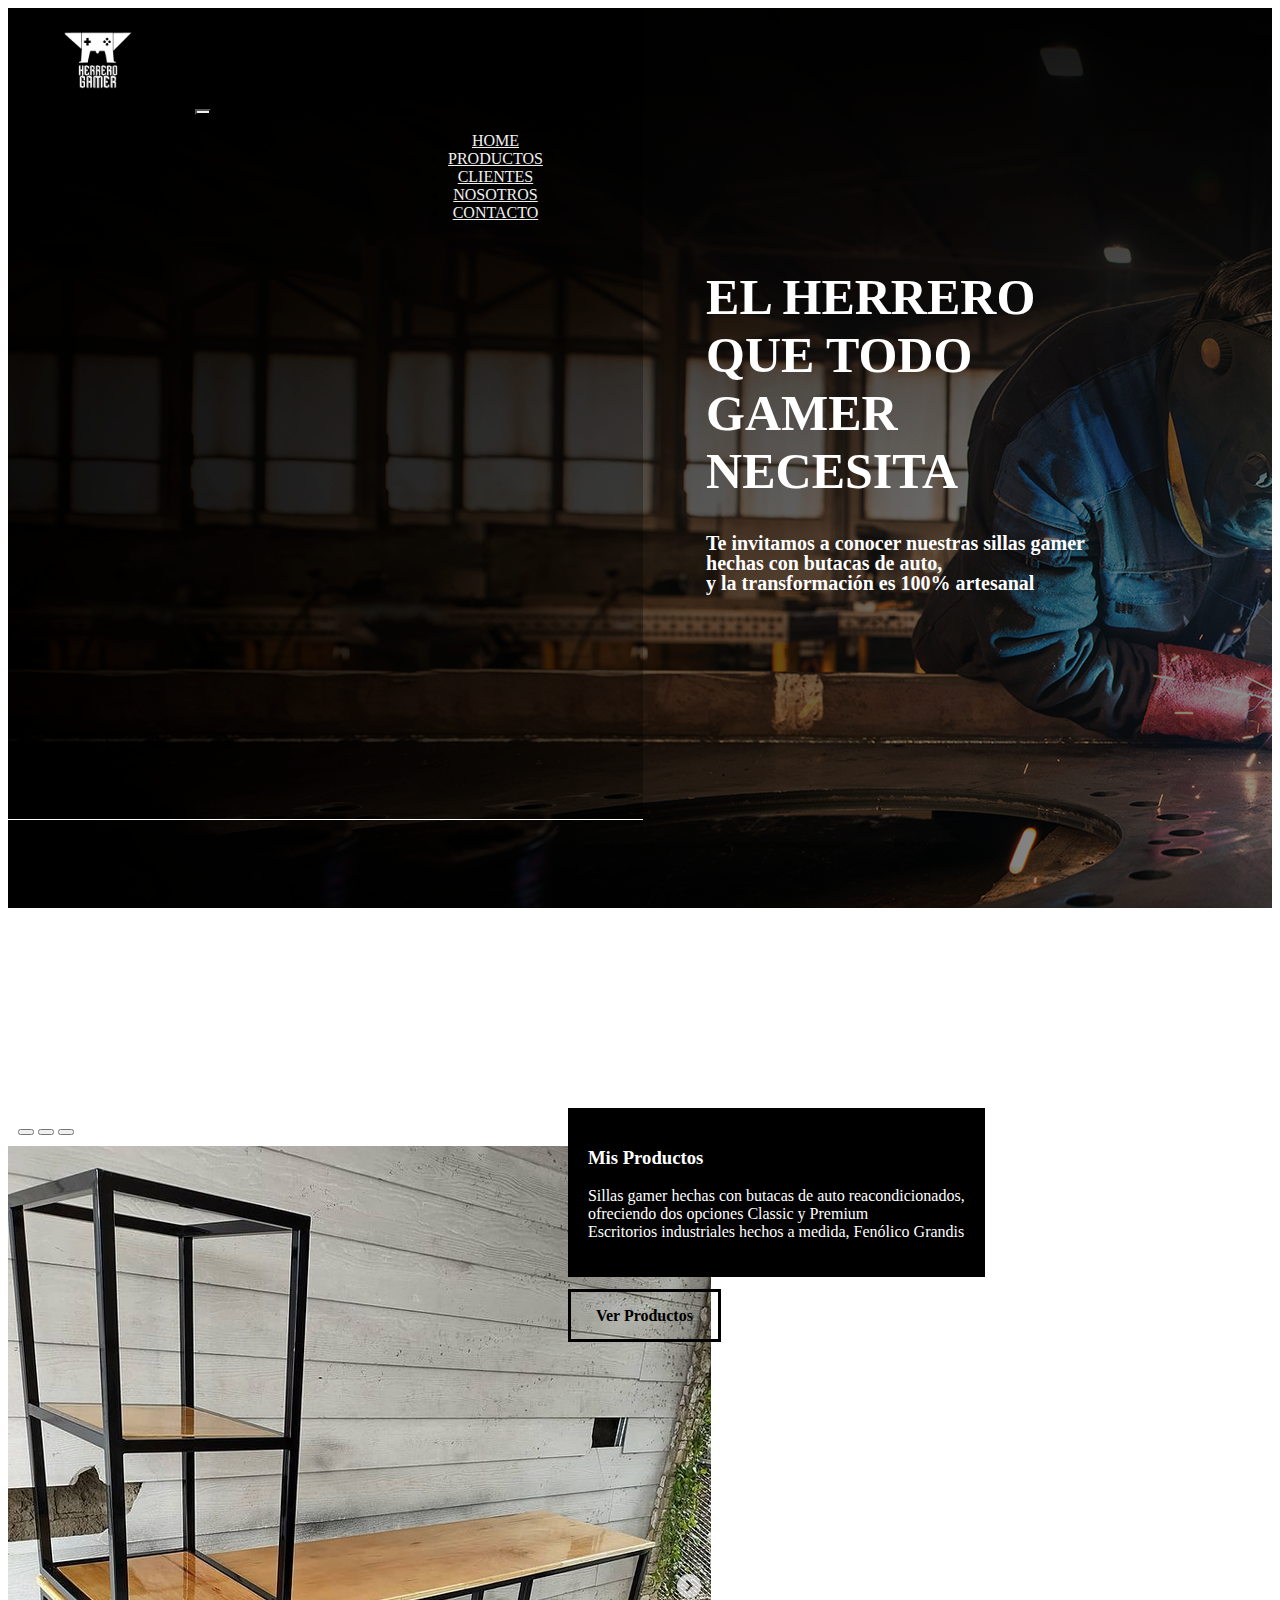
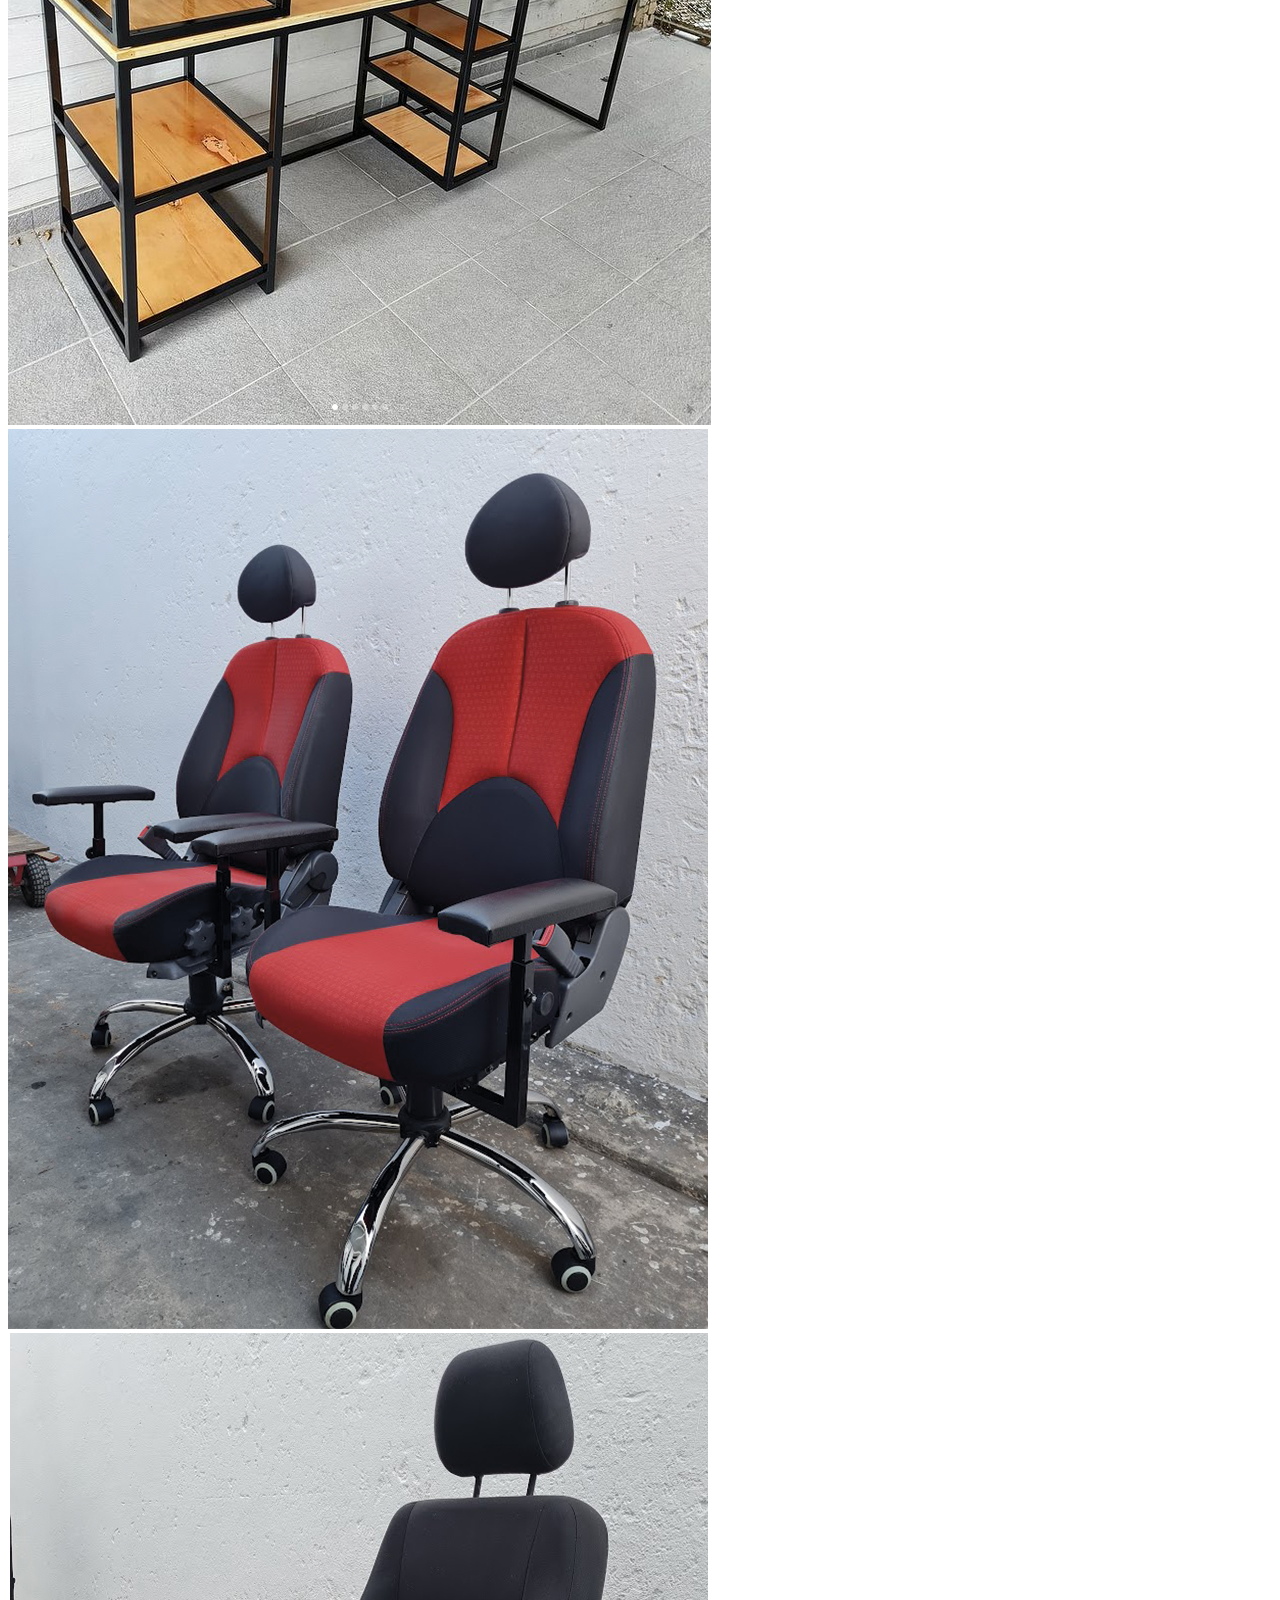
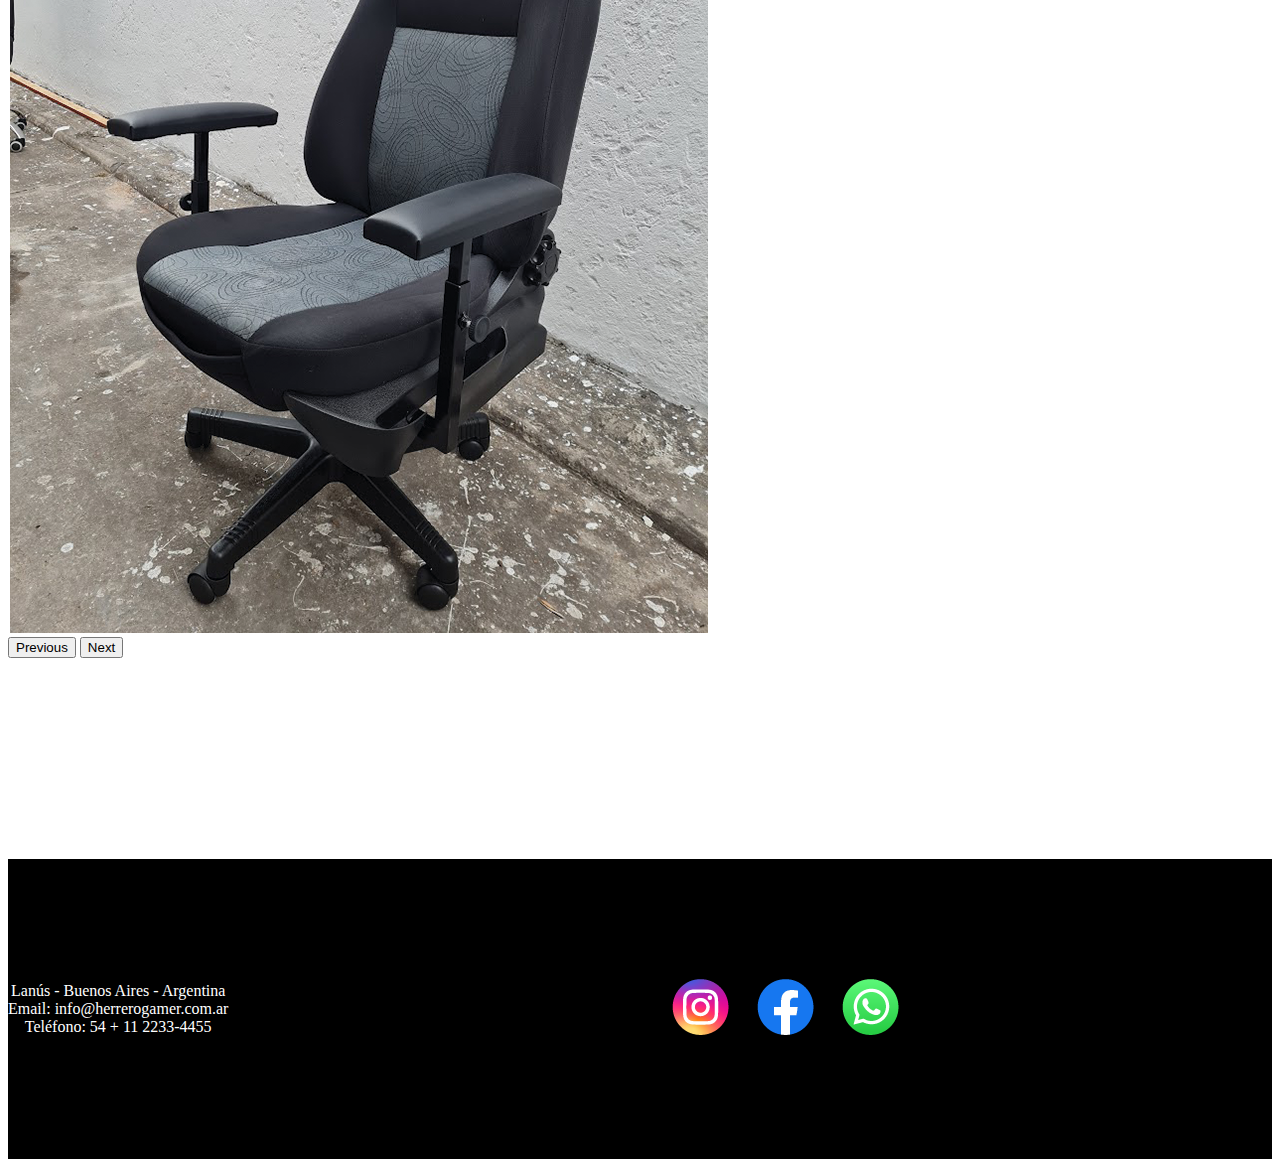
<file: index.html>
<!DOCTYPE html>
<html lang="es">
<head>
    <meta charset="UTF-8">
    <meta http-equiv="X-UA-Compatible" content="IE=edge">
    <meta name="viewport" content="width=device-width, initial-scale=1.0">
    <!-- CSS only -->
<link href="https://cdn.jsdelivr.net/npm/bootstrap@5.2.0/dist/css/bootstrap.min.css" rel="stylesheet" integrity="sha384-gH2yIJqKdNHPEq0n4Mqa/HGKIhSkIHeL5AyhkYV8i59U5AR6csBvApHHNl/vI1Bx" crossorigin="anonymous">
    <link rel="stylesheet" href="./styles/style.css">
    <link rel="icon" type="image/jpg" href="/image/Herrerogamer-logo.jpg"/>
    <meta name="description" content="Bienvenido a HerreroGamer justo lo que necesitaba tu SETUP GAMING">
    <meta name="keywords" content="herrero, gamer, silla, butaca, computacion, gaming, setup">
    <title>HerreroGamer</title>
</head>

<body>
  <header class="container-fluid header">
    <div class="row">
      
      <nav class="navbar navbar-expand-lg menu">

        <div class="container-fluid">
          <img src="/image/Herrerogamer-logo.jpg" class="col-4 logo" alt="Logo">
          <button class="navbar-toggler" type="button" data-bs-toggle="collapse" data-bs-target="#navbarNav" aria-controls="navbarNav" aria-expanded="false" aria-label="Toggle navigation">
          <span class="navbar-toggler-icon"></span>
          </button>
          <div class="collapse navbar-collapse" id="navbarNav">
          <ul class="navbar-nav">
            <li class="nav-item">
              <a class="nav-link" aria-current="page" href="/index.html">Home</a>
            </li>
            <li class="nav-item">
              <a class="nav-link" href="/paginas/Productos.html">Productos</a>
            </li>
            <li class="nav-item">
              <a class="nav-link" href="/paginas/clientes.html">Clientes</a>
            </li>
            <li class="nav-item">
              <a class="nav-link" href="/paginas/nosotros.html">Nosotros</a>
            </li>
            <li class="nav-item">
              <a class="nav-link" href="/paginas/contacto.html">Contacto</a>
            </li>
          </ul>
          </div>
        </div>
      </nav>
      <div class="contenedor-titulo">
        <h1 class="col-12 titulo h1">EL HERRERO QUE TODO <br> GAMER NECESITA</h1>
        <div class="col-lg-6">
          <h3 class="bajada-titulo-index">Te invitamos a conocer nuestras sillas gamer hechas con butacas de auto, <BR> y la transformación es 100% artesanal</h3>
        </div>
      </div>
      
    </div>

  </header>

  <main class="container productos">
    <div class="row productos">
      <section class="col-lg-6 carrusel">
        <div id="carouselExampleCaptions" class="carousel slide" data-bs-ride="carousel">
          <div class="carousel-indicators">
            <button type="button" data-bs-target="#carouselExampleCaptions" data-bs-slide-to="0" class="active" aria-current="true" aria-label="Slide 1"></button>
            <button type="button" data-bs-target="#carouselExampleCaptions" data-bs-slide-to="1" aria-label="Slide 2"></button>
            <button type="button" data-bs-target="#carouselExampleCaptions" data-bs-slide-to="2" aria-label="Slide 3"></button>
          </div>
          <div class="carousel-inner">
            <div class="carousel-item active">
              <img src="./image/escritorio.png" class="d-block w-100" alt="...">
              <div class="carousel-caption d-none d-md-block">
              </div>
            </div>
            <div class="carousel-item">
              <img src="./image/2 sillas rojas.png" class="d-block w-100" alt="...">
              <div class="carousel-caption d-none d-md-block">
              </div>
            </div>
            <div class="carousel-item">
              <img src="./image/calsci 2.png" class="d-block w-100" alt="...">
              <div class="carousel-caption d-none d-md-block">
              </div>
            </div>
          </div>
          <button class="carousel-control-prev" type="button" data-bs-target="#carouselExampleCaptions" data-bs-slide="prev">
            <span class="carousel-control-prev-icon" aria-hidden="true"></span>
            <span class="visually-hidden">Previous</span>
          </button>
          <button class="carousel-control-next" type="button" data-bs-target="#carouselExampleCaptions" data-bs-slide="next">
            <span class="carousel-control-next-icon" aria-hidden="true"></span>
            <span class="visually-hidden">Next</span>
          </button>
        </div>
      </section>
      <section class="col-lg-6">
        <div class="index-text">
          <h3>Mis Productos</h3>
          <p class="p">Sillas gamer hechas con butacas de auto reacondicionados, <br>
             ofreciendo dos opciones Classic y Premium <br>
             Escritorios industriales hechos a medida, Fenólico Grandis 
          </p>
        </div>
        
        <a class="button" href="/paginas/Productos.html">Ver Productos</a>


      </section>

    </div>

  </main>

  <footer class="footer">
    <div class= "row gx-0 footer-display">
      <p class="col-4 parrafo-footer">Lanús - Buenos Aires - Argentina <br>
        Email: info@herrerogamer.com.ar <br>
        Teléfono: 54 + 11 2233-4455
      </p>
      <iframe class="col-4 map" src="https://www.google.com/maps/embed?pb=!1m18!1m12!1m3!1d843.9684222535035!2d-58.37962900469026!3d-34.71101260101269!2m3!1f0!2f0!3f0!3m2!1i1024!2i768!4f13.1!3m3!1m2!1s0x95bccd724d260c93%3A0xb976fafd406a7a74!2sHerreroGamer%20Sillas!5e0!3m2!1ses-419!2sar!4v1664403838828!5m2!1ses-419!2sar" width="600" height="250" style="border:0;" allowfullscreen="" loading="lazy" referrerpolicy="no-referrer-when-downgrade">
      </iframe>
      <ul class="footer-list col-4">
        <li class ="footer-a">
         <a  href="https://www.instagram.com/herrerogamer/?hl=es"><IMG src="../image/LogoIG.png"></a>
        </li>
        <li class ="footer-a">
         <a  href="https://www.facebook.com/hgherrerogamer"> <img src="../image/LogoFB.png"></a>
        </li>
        <li class ="footer-a">
         <a href="#"><img src="../image/LogoWPP.png"></a>
        </li>
      </ul>
    </div>
   </footer>
 

<!-- JavaScript Bundle with Popper -->
<script src="https://cdn.jsdelivr.net/npm/bootstrap@5.2.0/dist/js/bootstrap.bundle.min.js" integrity="sha384-A3rJD856KowSb7dwlZdYEkO39Gagi7vIsF0jrRAoQmDKKtQBHUuLZ9AsSv4jD4Xa" crossorigin="anonymous"></script>
</body>
</html>
</file>
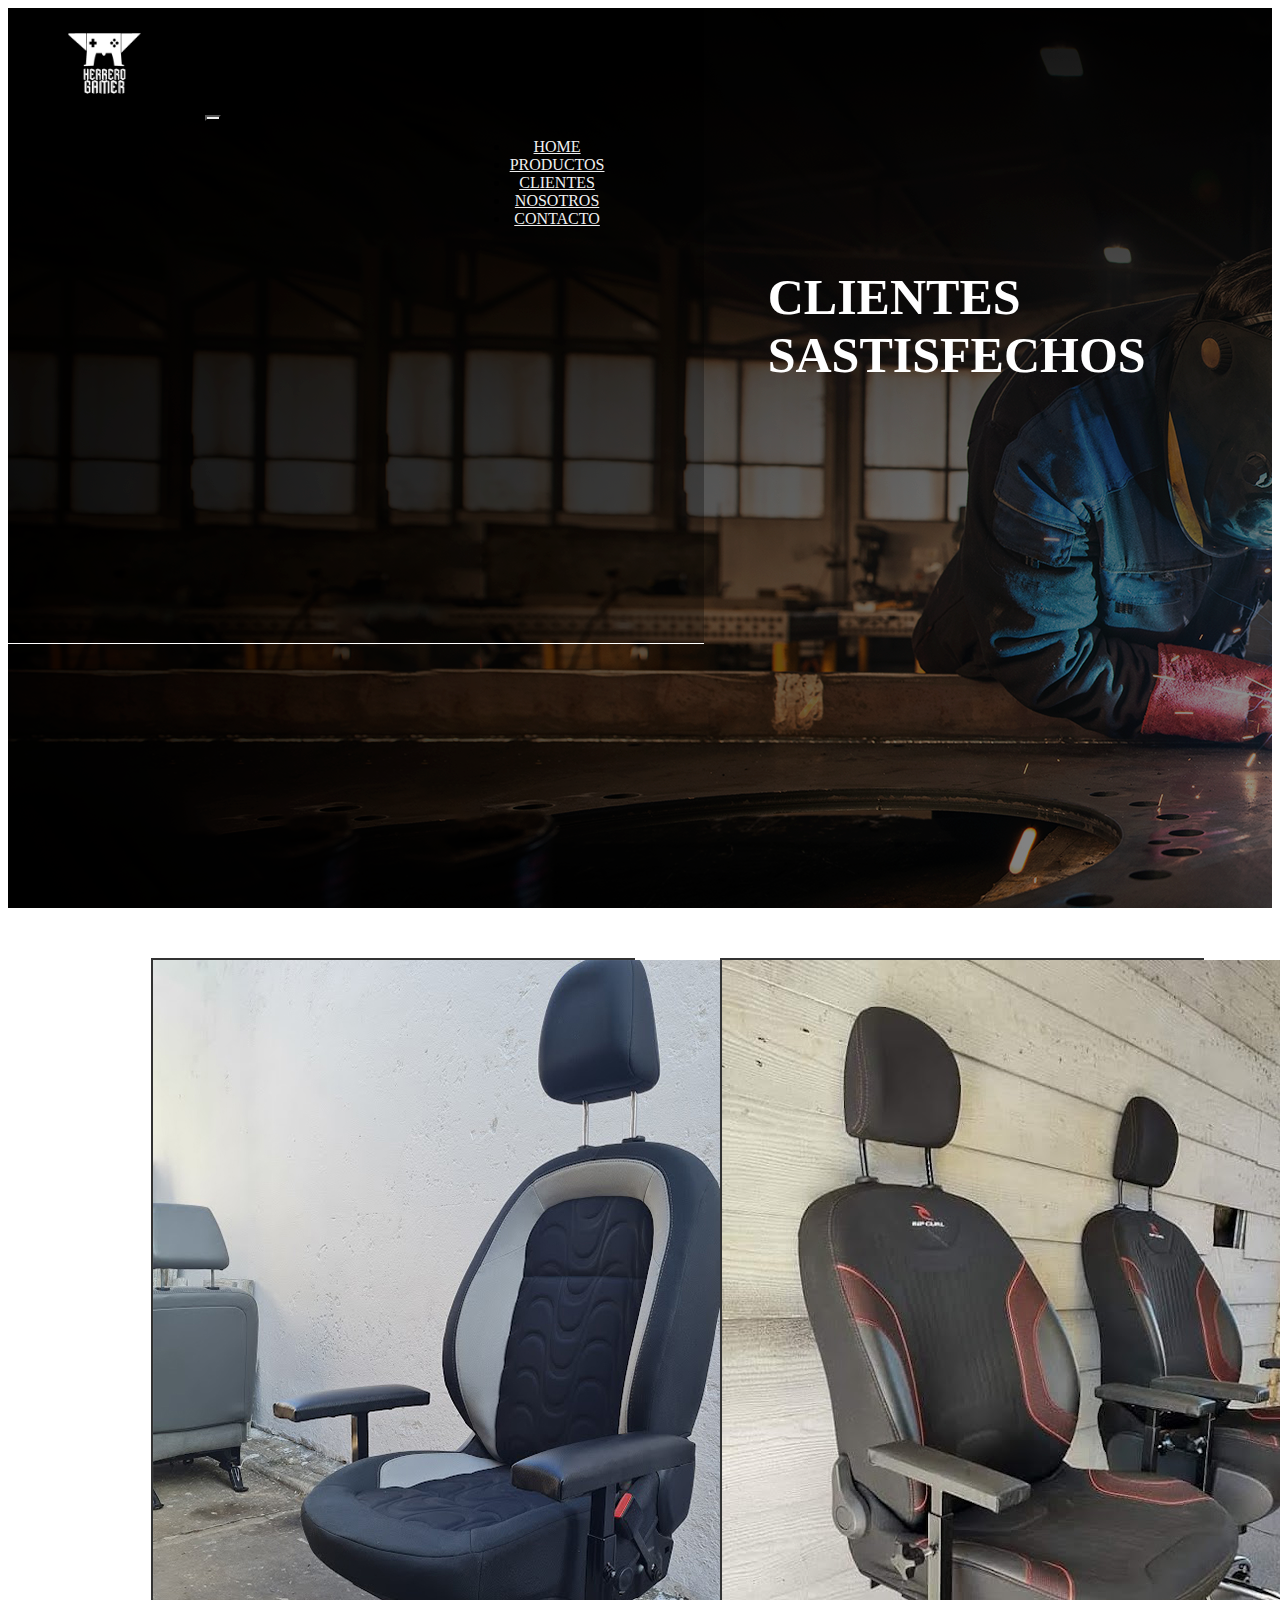
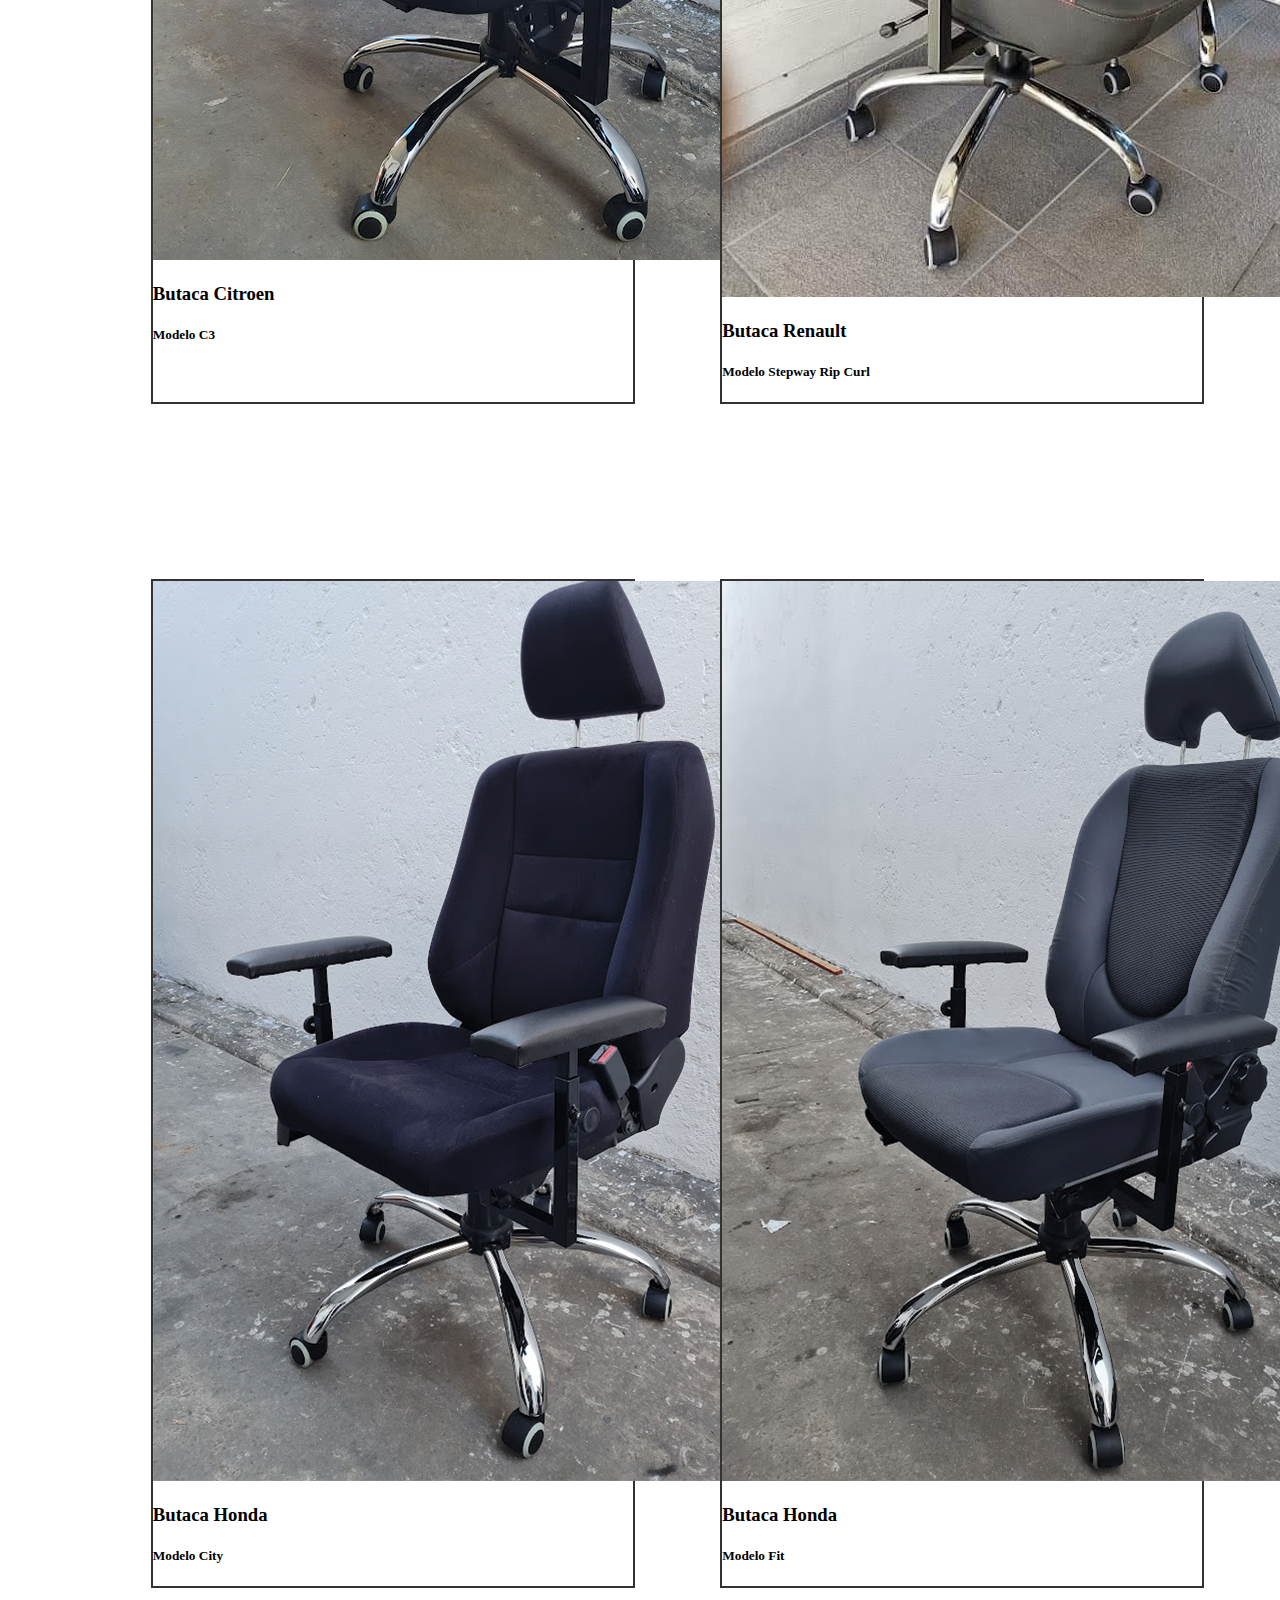
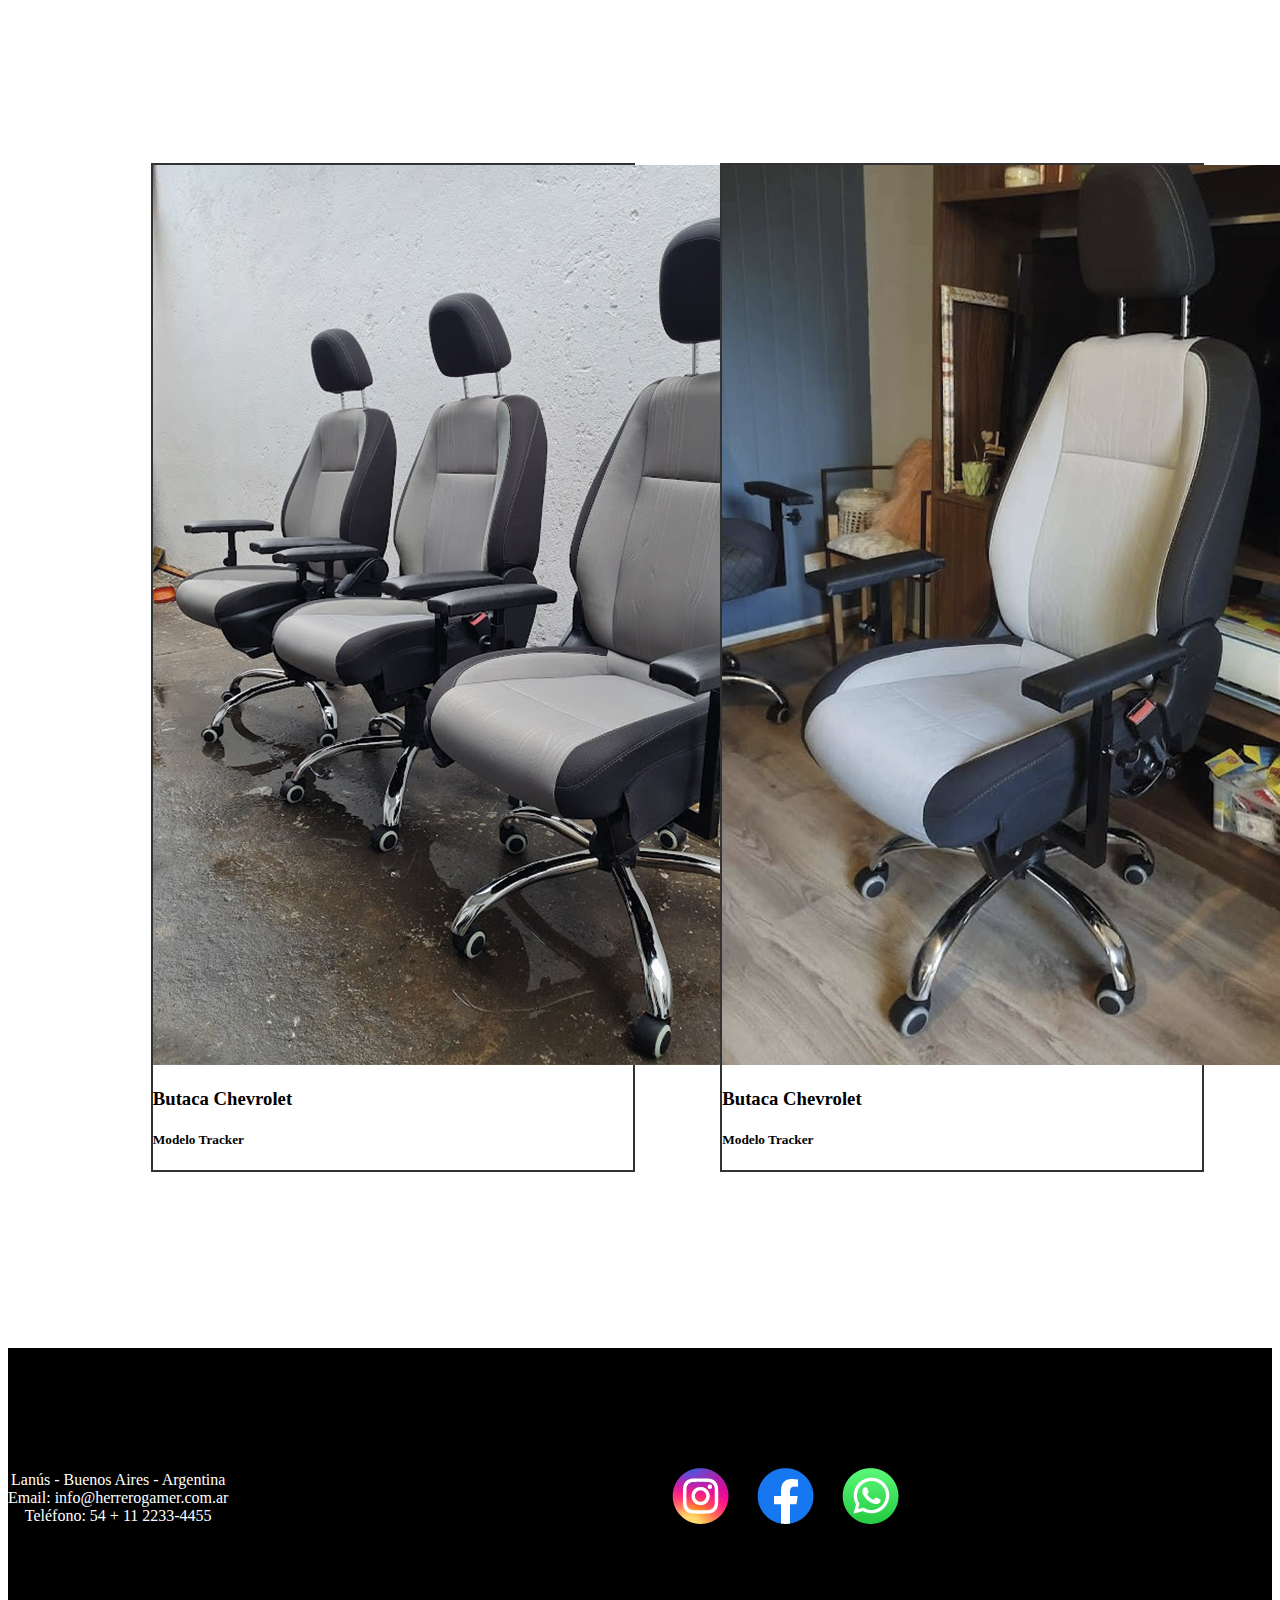
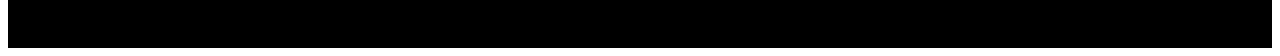
<file: paginas/clientes.html>
<!DOCTYPE html>
<html lang="es">
<head>
    <meta charset="UTF-8">
    <meta http-equiv="X-UA-Compatible" content="IE=edge">
    <meta name="viewport" content="width=device-width, initial-scale=1.0">
    <link href="https://cdn.jsdelivr.net/npm/bootstrap@5.2.0/dist/css/bootstrap.min.css" rel="stylesheet" integrity="sha384-gH2yIJqKdNHPEq0n4Mqa/HGKIhSkIHeL5AyhkYV8i59U5AR6csBvApHHNl/vI1Bx" crossorigin="anonymous">
    <link rel="stylesheet" href="../styles/style.css">
    <link rel="icon" type="image/jpg" href="/image/Herrerogamer-logo.jpg"/>
    <meta name="description" content="Algunos de nuestros trabajos y clientes satisfechos">
    <meta name="keywords" content="herrero, gamer, silla, butaca, computacion, gaming, setup">
    <title>Clientes</title>
</head>

<body>

<header class="container-fluid header">
  <div class="row">
    
    <nav class="navbar navbar-expand-lg menu">
      <div class="container-fluid">
        <img src="/image/Herrerogamer-logo.jpg" class="col-4 logo" alt="Logo">
        <button class="navbar-toggler" type="button" data-bs-toggle="collapse" data-bs-target="#navbarNav" aria-controls="navbarNav" aria-expanded="false" aria-label="Toggle navigation">
        <span class="navbar-toggler-icon"></span>
        </button>
        <div class="collapse navbar-collapse" id="navbarNav">
        <ul class="navbar-nav">
          <li class="nav-item">
            <a class="nav-link" aria-current="page" href="/index.html">Home</a>
          </li>
          <li class="nav-item">
            <a class="nav-link" href="/paginas/Productos.html">Productos</a>
          </li>
          <li class="nav-item">
            <a class="nav-link" href="/paginas/clientes.html">Clientes</a>
          </li>
          <li class="nav-item">
            <a class="nav-link" href="/paginas/nosotros.html">Nosotros</a>
          </li>
          <li class="nav-item">
            <a class="nav-link" href="/paginas/contacto.html">Contacto</a>
          </li>
        </ul>
        </div>
      </div>
    </nav>
    <div class="contenedor-titulo">
      <h1 class="col-12 titulo h1">CLIENTES <br> SASTISFECHOS</h1>

    </div>
    
  </div>

</header>


    

   <div class="cliente">
      <div class="card">
      <img src="../image/Silla 4.jpg" class="card-img-top " alt="Butaca Chevrolet Corsa">
      <div class="card-body">
        <h3 class="card-title">Butaca Citroen</h3>  <h5> Modelo C3</h5>
      </div>
    </div>

      <div class="card">
        <img src="../image/2 Sillas Rip.jpg" class="card-img-top " alt="Butaca Chevrolet Corsa">
        <div class="card-body">
          <h3 class="card-title">Butaca Renault</h3>  <h5> Modelo Stepway Rip Curl</h5>
        </div>
      </div>   

      <div class="card">
        <img src="../image/silla 3.png" class="card-img-top " alt="Butaca Chevrolet Corsa">
        <div class="card-body">
          <h3 class="card-title">Butaca Honda</h3>  <h5> Modelo City</h5>
        </div>
      </div>  

      <div class="card">
        <img src="../image/SILLA 2.png" class="card-img-top " alt="Butaca Chevrolet Corsa">
        <div class="card-body">
          <h3 class="card-title">Butaca Honda</h3>  <h5> Modelo Fit</h5>
        </div>
      </div>  

      <div class="card">
        <img src="/image/3 sillas.png" class="card-img-top " alt="Butaca Chevrolet Corsa">
        <div class="card-body">
          <h3 class="card-title">Butaca Chevrolet</h3>  <h5> Modelo Tracker</h5>
        </div>
      </div>  

      <div class="card">
        <img src="../image/Silla en interior.png" class="card-img-top " alt="Butaca Chevrolet Corsa">
        <div class="card-body">
          <h3 class="card-title">Butaca Chevrolet</h3>  <h5> Modelo Tracker</h5>
        </div>
      </div>  

   </div>

   <footer class="footer">
    <div class= "row gx-0 footer-display">
      <p class="col-4 parrafo-footer">Lanús - Buenos Aires - Argentina <br>
        Email: info@herrerogamer.com.ar <br>
        Teléfono: 54 + 11 2233-4455
      </p>
      <iframe class="col-4 map" src="https://www.google.com/maps/embed?pb=!1m18!1m12!1m3!1d843.9684222535035!2d-58.37962900469026!3d-34.71101260101269!2m3!1f0!2f0!3f0!3m2!1i1024!2i768!4f13.1!3m3!1m2!1s0x95bccd724d260c93%3A0xb976fafd406a7a74!2sHerreroGamer%20Sillas!5e0!3m2!1ses-419!2sar!4v1664403838828!5m2!1ses-419!2sar" width="600" height="250" style="border:0;" allowfullscreen="" loading="lazy" referrerpolicy="no-referrer-when-downgrade">
      </iframe>
      <ul class="footer-list col-4">
        <li class ="footer-a">
         <a  href="https://www.instagram.com/herrerogamer/?hl=es"><IMG src="../image/LogoIG.png"></a>
        </li>
        <li class ="footer-a">
         <a  href="https://www.facebook.com/hgherrerogamer"> <img src="../image/LogoFB.png"></a>
        </li>
        <li class ="footer-a">
         <a href="#"><img src="../image/LogoWPP.png"></a>
        </li>
      </ul>
    </div>
   </footer>

<script src="https://cdn.jsdelivr.net/npm/bootstrap@5.2.0/dist/js/bootstrap.bundle.min.js" integrity="sha384-A3rJD856KowSb7dwlZdYEkO39Gagi7vIsF0jrRAoQmDKKtQBHUuLZ9AsSv4jD4Xa" crossorigin="anonymous"></script>
</body>
</html>
</file>
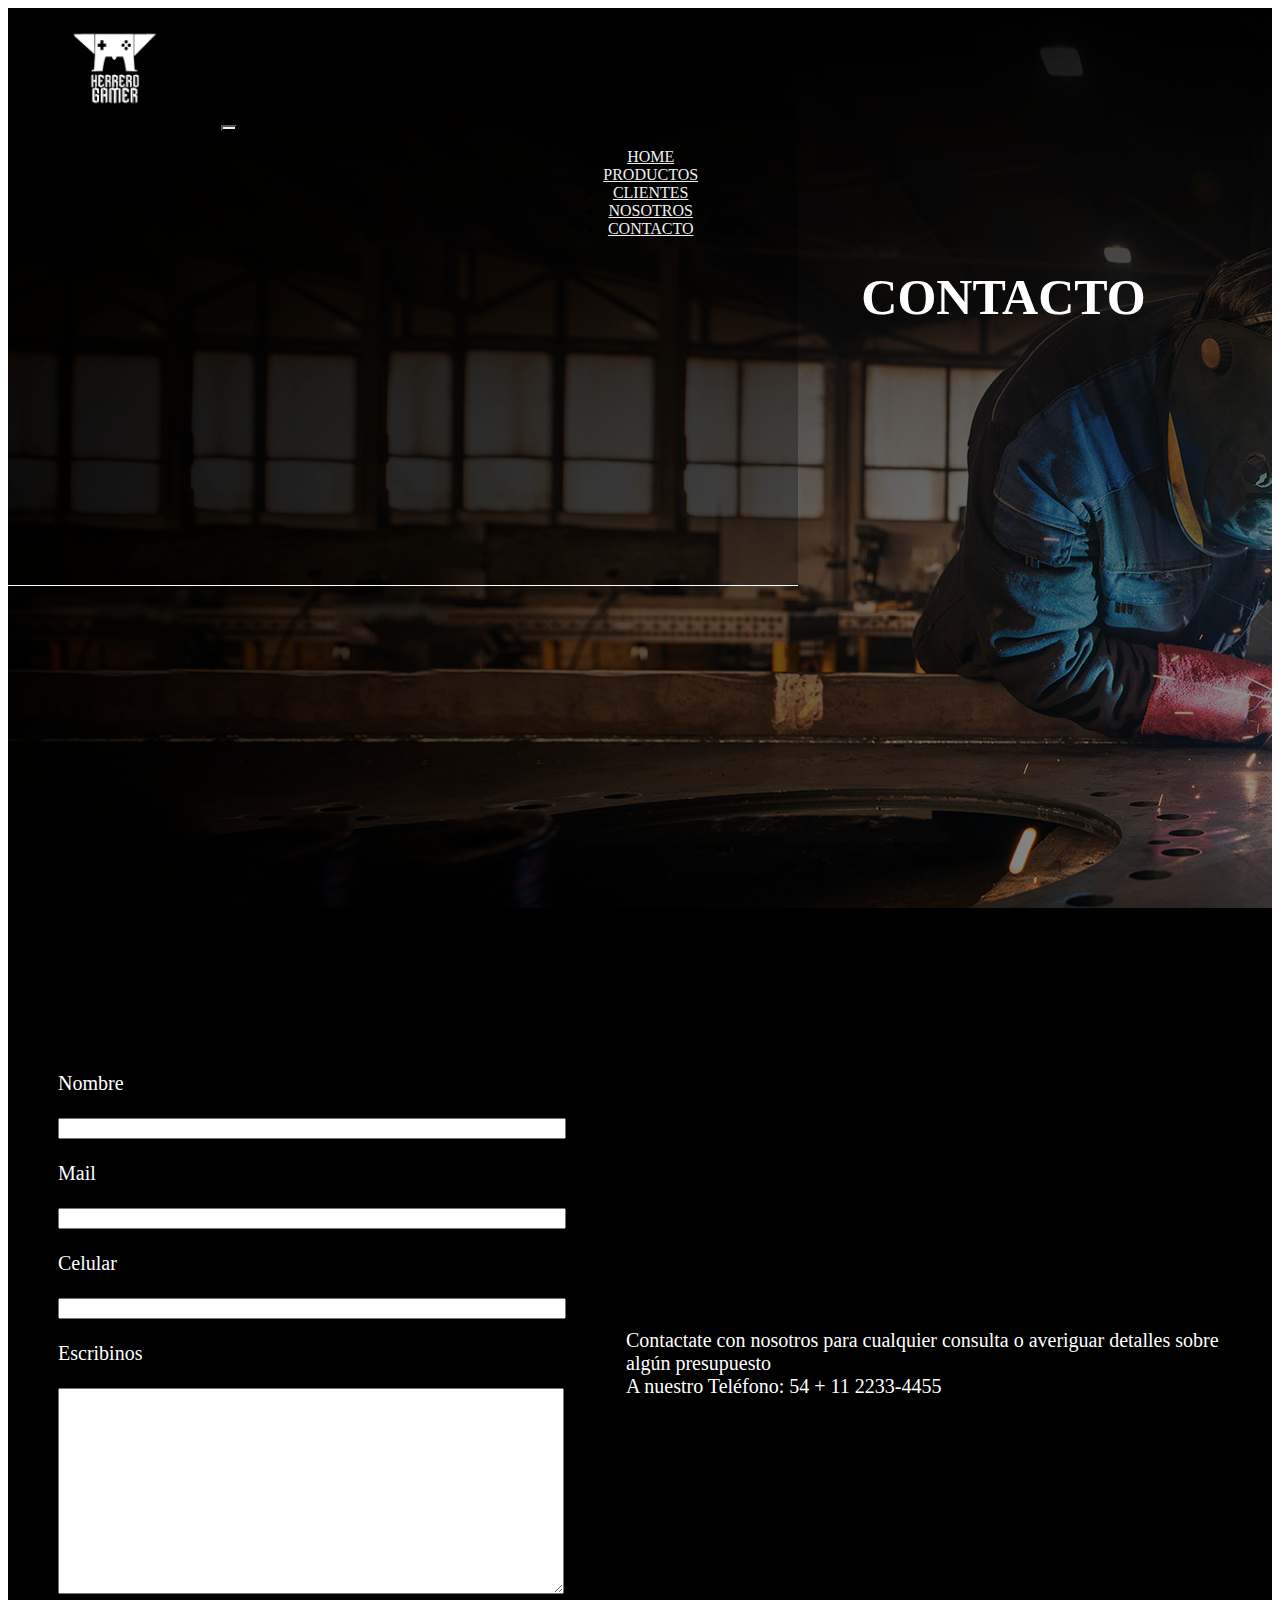
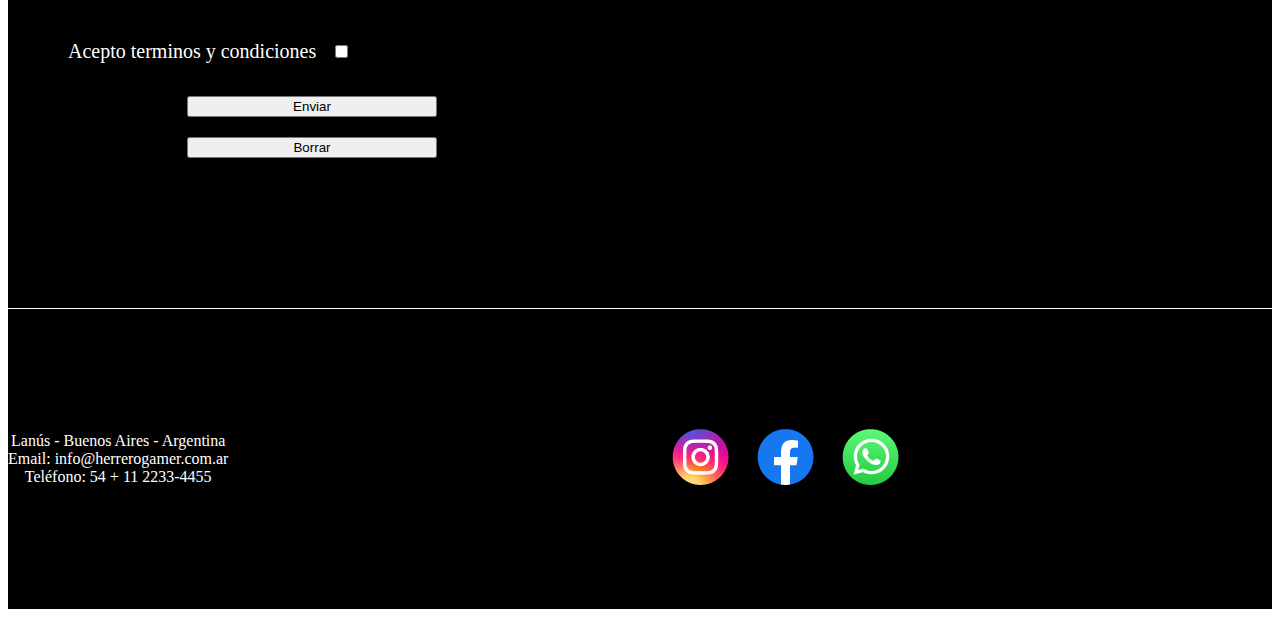
<file: paginas/contacto.html>
<!DOCTYPE html>
<html lang="es">
<head>
    <meta charset="UTF-8">
    <meta http-equiv="X-UA-Compatible" content="IE=edge">
    <meta name="viewport" content="width=device-width, initial-scale=1.0">
    <link href="https://cdn.jsdelivr.net/npm/bootstrap@5.2.0/dist/css/bootstrap.min.css" rel="stylesheet" integrity="sha384-gH2yIJqKdNHPEq0n4Mqa/HGKIhSkIHeL5AyhkYV8i59U5AR6csBvApHHNl/vI1Bx" crossorigin="anonymous">
    <link rel="stylesheet" href="../styles/style.css">
    <link rel="icon" type="image/jpg" href="/image/Herrerogamer-logo.jpg"/>
    <meta name="description" content="Si tenes alguna consulta, contactate con nosotros">
    <meta name="keywords" content="herrero, gamer, silla, butaca, computacion, gaming, setup">
    <title>Contacto</title>
</head>

<body>

  <header class="container-fluid header">
    <div class="row">
      
      <nav class="navbar navbar-expand-lg menu">
        
        <div class="container-fluid">
          <img src="/image/Herrerogamer-logo.jpg" class="col-4 logo" alt="Logo">
          <button class="navbar-toggler" type="button" data-bs-toggle="collapse" data-bs-target="#navbarNav" aria-controls="navbarNav" aria-expanded="false" aria-label="Toggle navigation">
          <span class="navbar-toggler-icon"></span>
          </button>
          <div class="collapse navbar-collapse" id="navbarNav">
          <ul class="navbar-nav">
            <li class="nav-item">
              <a class="nav-link" aria-current="page" href="/index.html">Home</a>
            </li>
            <li class="nav-item">
              <a class="nav-link" href="/paginas/Productos.html">Productos</a>
            </li>
            <li class="nav-item">
              <a class="nav-link" href="/paginas/clientes.html">Clientes</a>
            </li>
            <li class="nav-item">
              <a class="nav-link" href="/paginas/nosotros.html">Nosotros</a>
            </li>
            <li class="nav-item">
              <a class="nav-link" href="/paginas/contacto.html">Contacto</a>
            </li>
          </ul>
          </div>
        </div>
      </nav>
      <div class="contenedor-titulo">
        <h1 class="col-12 titulo h1">CONTACTO</h1>
      </div>
      
    </div>
  
  </header>

<div id="form">
     <form class="formulario">

        </br>
        <label  for="nombre">Nombre</label>
        <br />
        <input class= "texto" id="nombre" type="text" >
        <br />
        <label  for="mail">Mail</label>
        <br />
        <input class= "texto" id="mail" type="text" >
        <br/>
        <label  for="celular">Celular</label>
        <br/>
        <input class= "texto" id="celular" type="tel">
        <br/>
        <label  for="escribinos">Escribinos</label>
        <br />
         <textarea class= "texto" id="escribinos" ></textarea>
         <br/>
         <br/>
         
         <div>
         <label class="tyc" for="tyc">Acepto terminos y condiciones</label>
         <input type="checkbox">
        </div>
         <br/>
         <input class="button-contact" type="submit" value="Enviar">
         <input class="button-contact" type="reset" value="Borrar">

    </form>
    <div>
      <p class="p-contacto">
       Contactate con nosotros para cualquier consulta o averiguar detalles sobre algún presupuesto <br>
       A nuestro Teléfono: 54 + 11 2233-4455
      </p>
     </div>
</div>


<footer class="footer">
  <div class= "row gx-0 footer-display">
    <p class="col-4 parrafo-footer">Lanús - Buenos Aires - Argentina <br>
      Email: info@herrerogamer.com.ar <br>
      Teléfono: 54 + 11 2233-4455
    </p>
    <iframe class="col-4 map" src="https://www.google.com/maps/embed?pb=!1m18!1m12!1m3!1d843.9684222535035!2d-58.37962900469026!3d-34.71101260101269!2m3!1f0!2f0!3f0!3m2!1i1024!2i768!4f13.1!3m3!1m2!1s0x95bccd724d260c93%3A0xb976fafd406a7a74!2sHerreroGamer%20Sillas!5e0!3m2!1ses-419!2sar!4v1664403838828!5m2!1ses-419!2sar" width="600" height="250" style="border:0;" allowfullscreen="" loading="lazy" referrerpolicy="no-referrer-when-downgrade">
    </iframe>
    <ul class="footer-list col-4">
      <li class ="footer-a">
       <a  href="https://www.instagram.com/herrerogamer/?hl=es"><IMG src="../image/LogoIG.png"></a>
      </li>
      <li class ="footer-a">
       <a  href="https://www.facebook.com/hgherrerogamer"> <img src="../image/LogoFB.png"></a>
      </li>
      <li class ="footer-a">
       <a href="#"><img src="../image/LogoWPP.png"></a>
      </li>
    </ul>
  </div>
 </footer>
    
<script src="https://cdn.jsdelivr.net/npm/bootstrap@5.2.0/dist/js/bootstrap.bundle.min.js" integrity="sha384-A3rJD856KowSb7dwlZdYEkO39Gagi7vIsF0jrRAoQmDKKtQBHUuLZ9AsSv4jD4Xa" crossorigin="anonymous"></script>
</body>
</html>
</file>
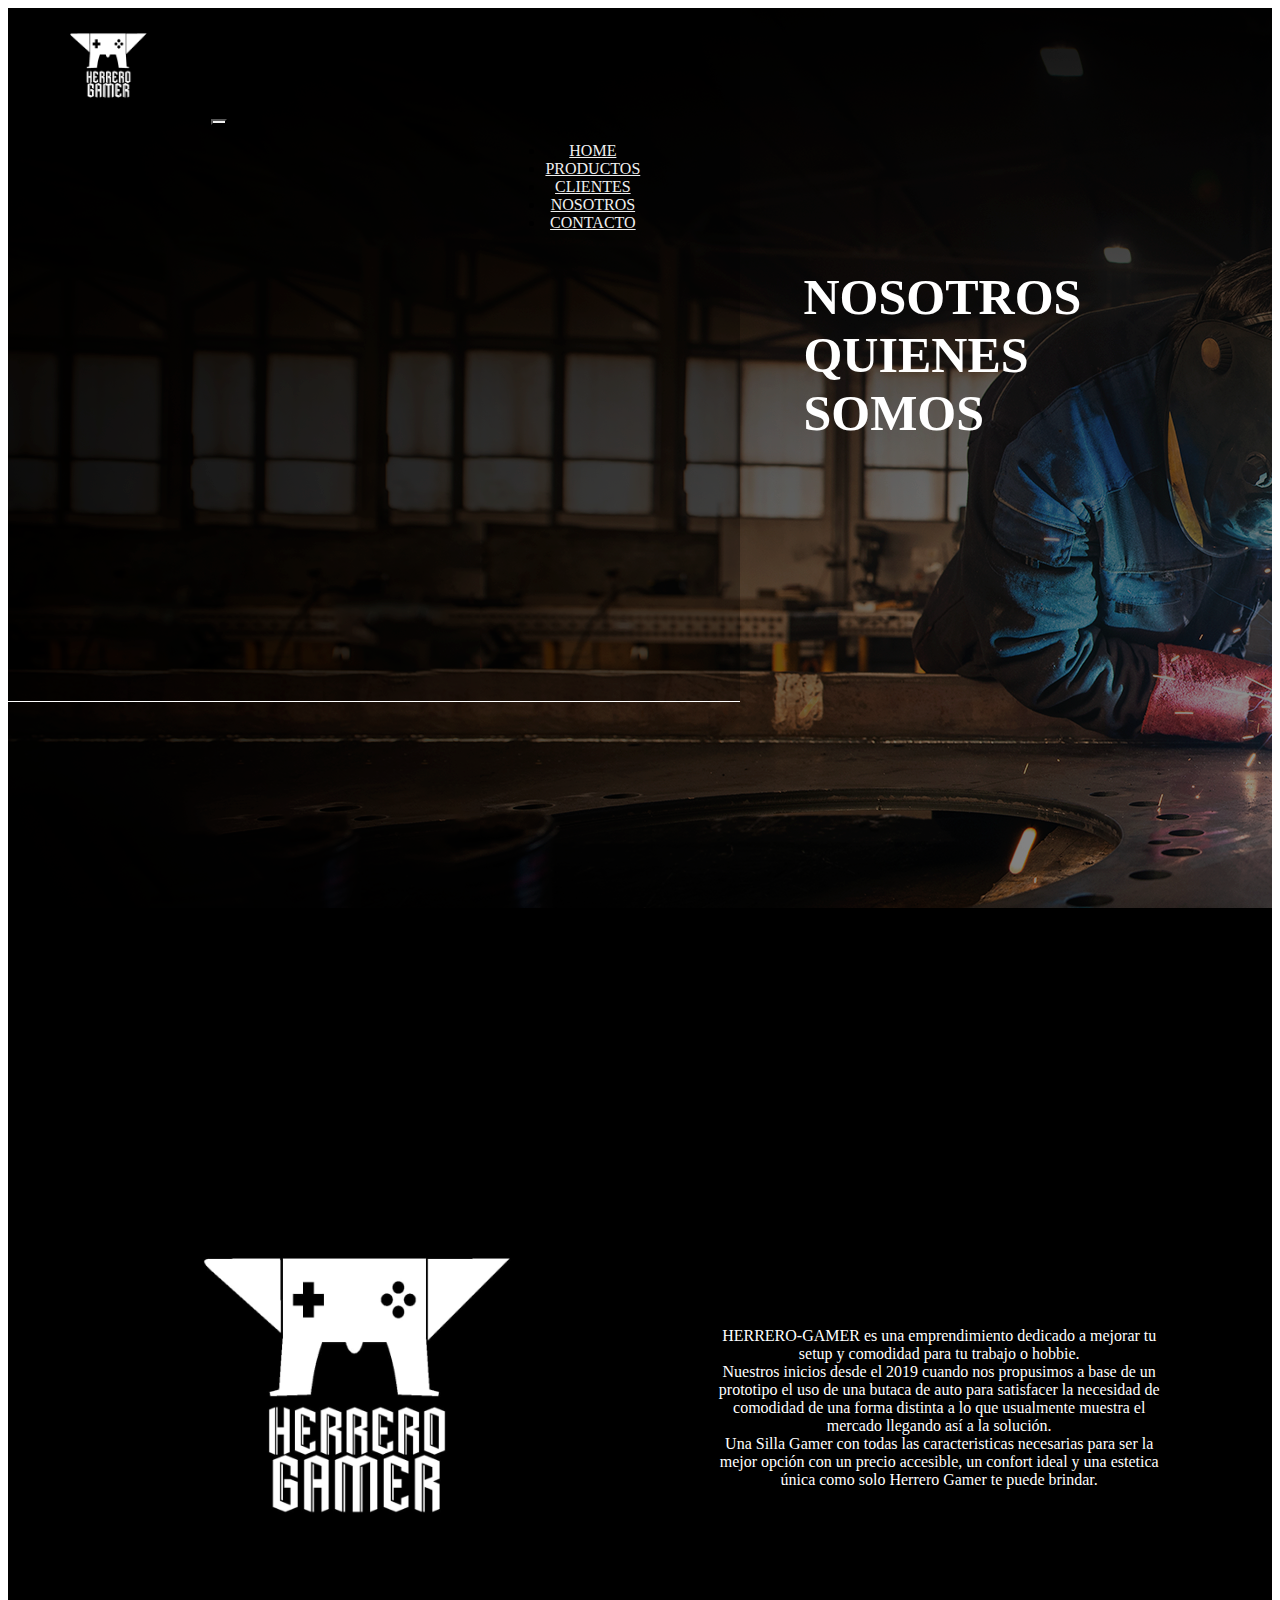
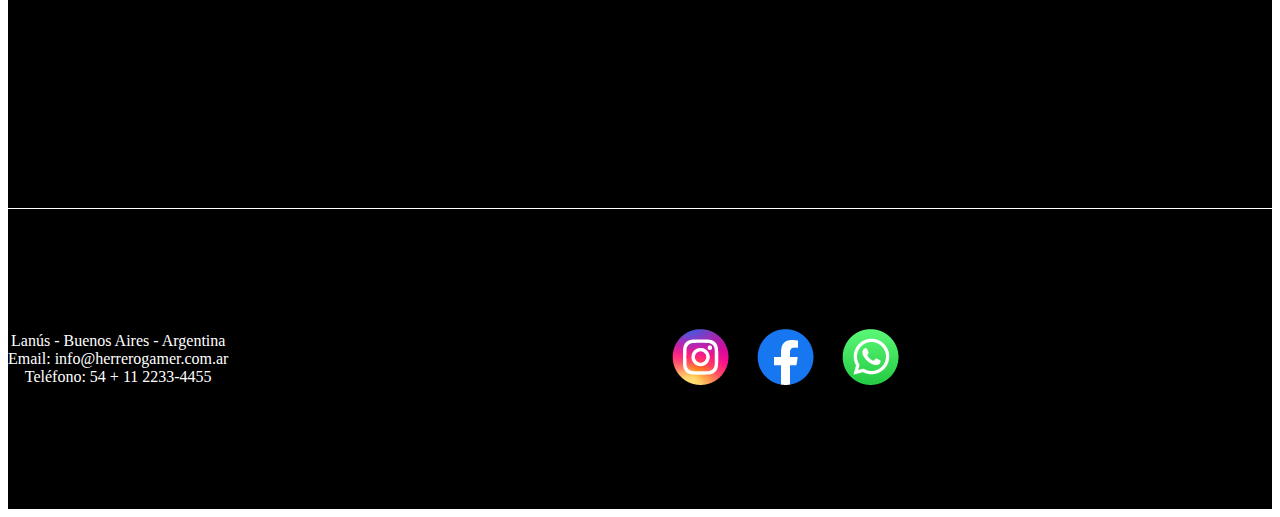
<file: paginas/nosotros.html>
<!DOCTYPE html>
<html lang="es">
<head>
    <meta charset="UTF-8">
    <meta http-equiv="X-UA-Compatible" content="IE=edge">
    <meta name="viewport" content="width=device-width, initial-scale=1.0">
    <link href="https://cdn.jsdelivr.net/npm/bootstrap@5.2.0/dist/css/bootstrap.min.css" rel="stylesheet" integrity="sha384-gH2yIJqKdNHPEq0n4Mqa/HGKIhSkIHeL5AyhkYV8i59U5AR6csBvApHHNl/vI1Bx" crossorigin="anonymous">
    <link rel="stylesheet" href="../styles/style.css">
    <link rel="icon" type="image/jpg" href="/image/Herrerogamer-logo.jpg"/>
    <meta name="description" content="He aquí la historia de HerreroGamer y sus inicios">
    <meta name="keywords" content="herrero, gamer, silla, butaca, computacion, gaming, setup">
    <title>Nosotros</title>
    </head>

<body>

    <header class="container-fluid header">
      <div class="row">
        
        <nav class="navbar navbar-expand-lg menu">
          <div class="container-fluid">
            <img src="/image/Herrerogamer-logo.jpg" class="col-4 logo" alt="Logo">
            <button class="navbar-toggler" type="button" data-bs-toggle="collapse" data-bs-target="#navbarNav" aria-controls="navbarNav" aria-expanded="false" aria-label="Toggle navigation">
            <span class="navbar-toggler-icon"></span>
            </button>
            <div class="collapse navbar-collapse" id="navbarNav">
            <ul class="navbar-nav">
              <li class="nav-item">
                <a class="nav-link" aria-current="page" href="/index.html">Home</a>
              </li>
              <li class="nav-item">
                <a class="nav-link" href="/paginas/Productos.html">Productos</a>
              </li>
              <li class="nav-item">
                <a class="nav-link" href="/paginas/clientes.html">Clientes</a>
              </li>
              <li class="nav-item">
                <a class="nav-link" href="/paginas/nosotros.html">Nosotros</a>
              </li>
              <li class="nav-item">
                <a class="nav-link" href="/paginas/contacto.html">Contacto</a>
              </li>
            </ul>
            </div>
          </div>
        </nav>
        <div class="contenedor-titulo">
          <h1 class="col-12 titulo h1">NOSOTROS <BR> QUIENES SOMOS</h1>
        </div>
        
      </div>
    
    </header>

   <main class="main-nos">
   
    <div class="div-img"> 
      <img class="imgnosotros" src="/image/Herrerogamer.jpg" alt="LOGO">
    </div>
    <div class="div-text">
       <p class="parrafo">HERRERO-GAMER es una emprendimiento dedicado a mejorar tu setup y comodidad para tu trabajo o hobbie. <br>
        Nuestros inicios desde el 2019 cuando nos propusimos a base de un prototipo
el uso de una butaca de auto para satisfacer la necesidad de comodidad de una forma distinta a lo que usualmente muestra el mercado
llegando así a la solución. <br>
Una Silla Gamer con todas las caracteristicas necesarias para ser la mejor opción con un precio accesible, un confort ideal y una estetica única como solo Herrero Gamer te puede brindar.</p>
   </div>
  </main>

  <footer class="footer">
    <div class= "row gx-0 footer-display">
      <p class="col-4 parrafo-footer">Lanús - Buenos Aires - Argentina <br>
        Email: info@herrerogamer.com.ar <br>
        Teléfono: 54 + 11 2233-4455
      </p>
      <iframe class="col-4 map" src="https://www.google.com/maps/embed?pb=!1m18!1m12!1m3!1d843.9684222535035!2d-58.37962900469026!3d-34.71101260101269!2m3!1f0!2f0!3f0!3m2!1i1024!2i768!4f13.1!3m3!1m2!1s0x95bccd724d260c93%3A0xb976fafd406a7a74!2sHerreroGamer%20Sillas!5e0!3m2!1ses-419!2sar!4v1664403838828!5m2!1ses-419!2sar" width="600" height="250" style="border:0;" allowfullscreen="" loading="lazy" referrerpolicy="no-referrer-when-downgrade">
      </iframe>
      <ul class="footer-list col-4">
        <li class ="footer-a">
         <a  href="https://www.instagram.com/herrerogamer/?hl=es"><IMG src="../image/LogoIG.png"></a>
        </li>
        <li class ="footer-a">
         <a  href="https://www.facebook.com/hgherrerogamer"> <img src="../image/LogoFB.png"></a>
        </li>
        <li class ="footer-a">
         <a href="#"><img src="../image/LogoWPP.png"></a>
        </li>
      </ul>
    </div>
   </footer>

<script src="https://cdn.jsdelivr.net/npm/bootstrap@5.2.0/dist/js/bootstrap.bundle.min.js" integrity="sha384-A3rJD856KowSb7dwlZdYEkO39Gagi7vIsF0jrRAoQmDKKtQBHUuLZ9AsSv4jD4Xa" crossorigin="anonymous"></script>
</body>
</html>
</file>
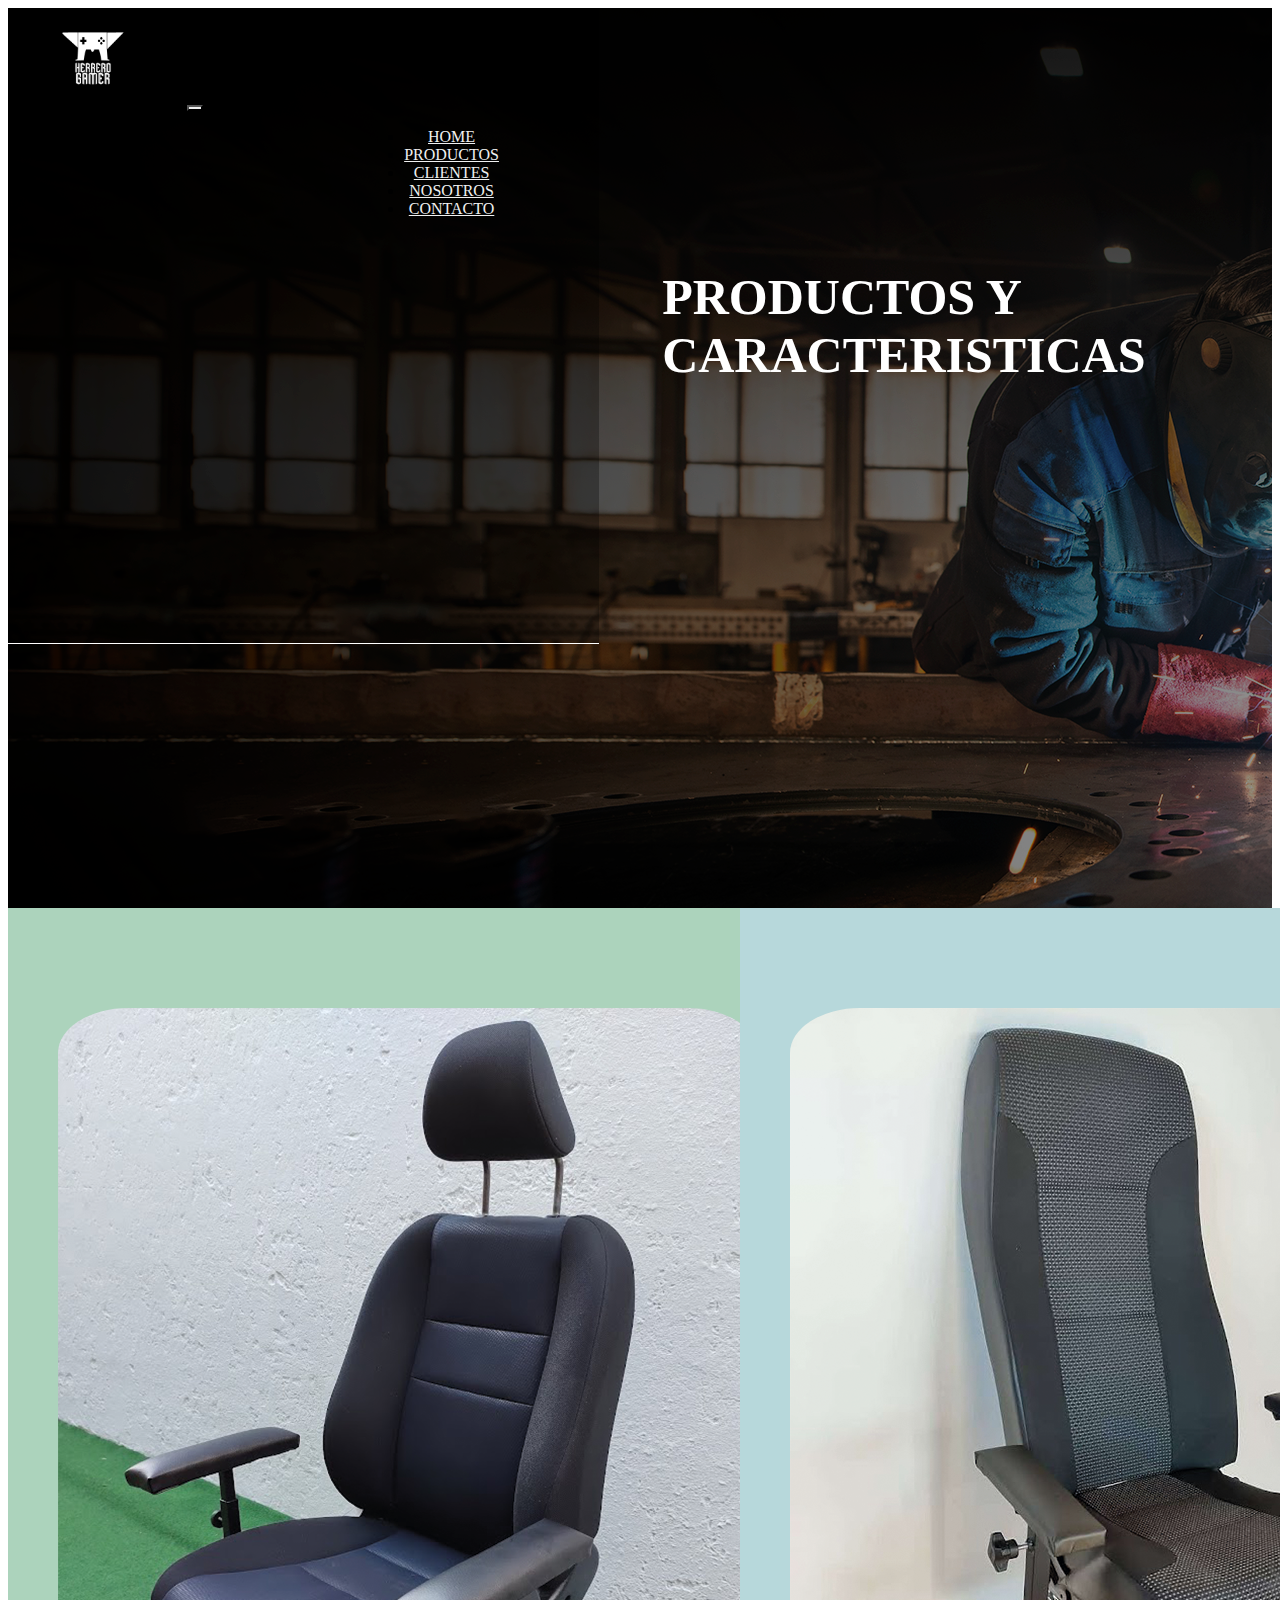
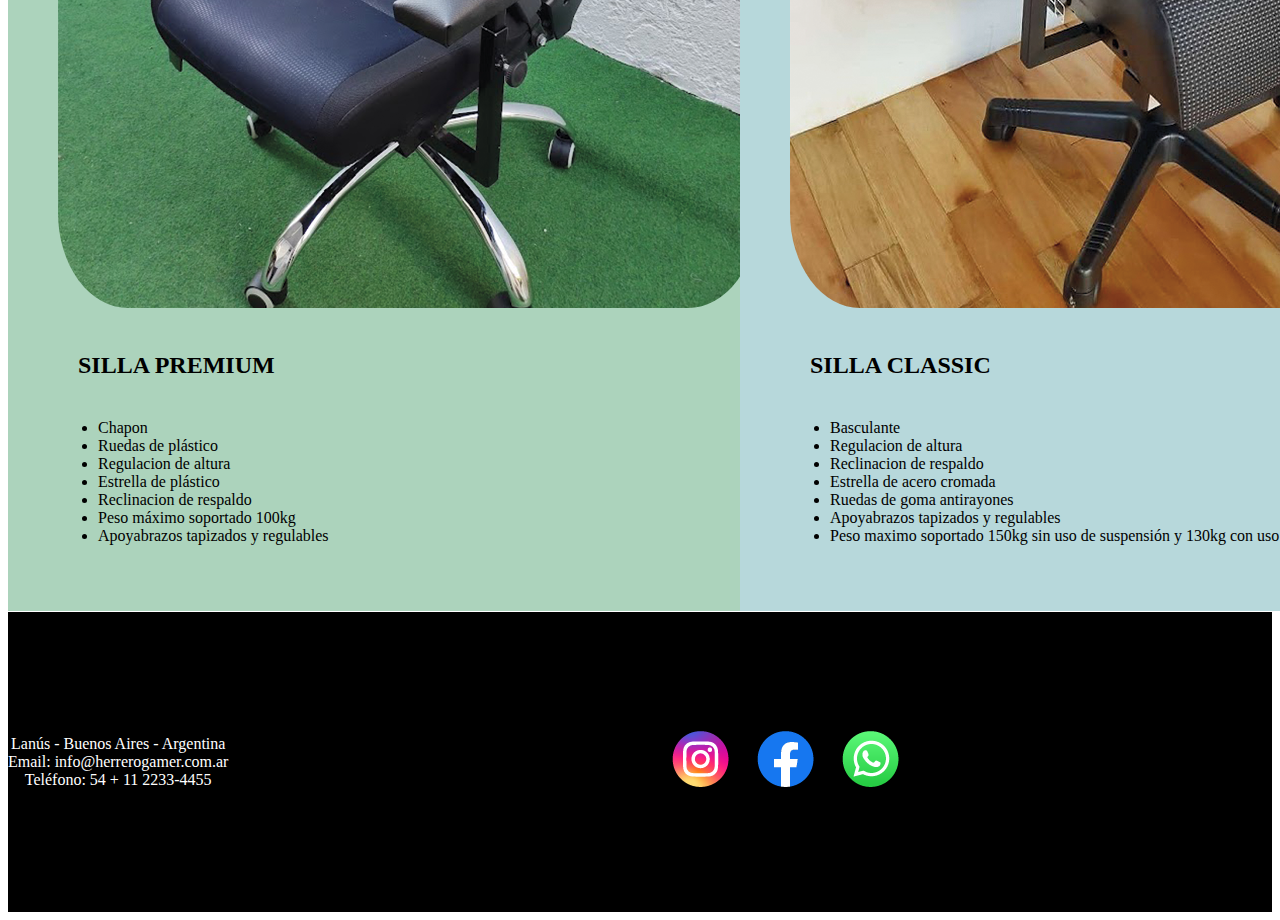
<file: paginas/Productos.html>
<!DOCTYPE html>
<html lang="es">
<head>
    <meta charset="UTF-8">
    <meta http-equiv="X-UA-Compatible" content="IE=edge">
    <meta name="viewport" content="width=device-width, initial-scale=1.0">
    <link href="https://cdn.jsdelivr.net/npm/bootstrap@5.2.0/dist/css/bootstrap.min.css" rel="stylesheet" integrity="sha384-gH2yIJqKdNHPEq0n4Mqa/HGKIhSkIHeL5AyhkYV8i59U5AR6csBvApHHNl/vI1Bx" crossorigin="anonymous">
    <link rel="stylesheet" href="../styles/style.css">
    <link rel="icon" type="image/jpg" href="/image/Herrerogamer-logo.jpg"/>
    <meta name="description" content="Elegí tu silla gamer ideal...">
    <meta name="keywords" content="herrero, gamer, silla, butaca, computacion, gaming, setup">
    <title>Productos</title>
</head>

<body>

<header class="container-fluid header">
  <div class="row">
    
    <nav class="navbar navbar-expand-lg menu">
      <div class="container-fluid">
        <img src="/image/Herrerogamer-logo.jpg" class="col-4 logo" alt="Logo">
        <button class="navbar-toggler" type="button" data-bs-toggle="collapse" data-bs-target="#navbarNav" aria-controls="navbarNav" aria-expanded="false" aria-label="Toggle navigation">
        <span class="navbar-toggler-icon"></span>
        </button>
        <div class="collapse navbar-collapse" id="navbarNav">
        <ul class="navbar-nav">
          <li class="nav-item">
            <a class="nav-link" aria-current="page" href="/index.html">Home</a>
          </li>
          <li class="nav-item">
            <a class="nav-link" href="/paginas/Productos.html">Productos</a>
          </li>
          <li class="nav-item">
            <a class="nav-link" href="/paginas/clientes.html">Clientes</a>
          </li>
          <li class="nav-item">
            <a class="nav-link" href="/paginas/nosotros.html">Nosotros</a>
          </li>
          <li class="nav-item">
            <a class="nav-link" href="/paginas/contacto.html">Contacto</a>
          </li>
        </ul>
        </div>
      </div>
    </nav>
    <div class="contenedor-titulo">
      <h1 class="col-12 titulo h1">PRODUCTOS Y <BR>CARACTERISTICAS</h1>
    </div>
    
  </div>

</header>

<main>
  <div class="caracteristicas">
    <div class="premium">
      <IMG src="../image/SILLA.png" class="img-fluid product" alt="IMAGEN DE SILLA GAMER"> </IMG>
      <h2 class="titulo-lista">SILLA PREMIUM</h2>
      <ul class="listas">
        <li>Chapon</li>
        <li>Ruedas de plástico</li>
        <li>Regulacion de altura</li>
        <li>Estrella de plástico</li>
        <li>Reclinacion de respaldo</li>
        <li>Peso máximo soportado 100kg</li>
        <li>Apoyabrazos tapizados y regulables</li>
      </ul>
    </div>
    <div class="classic">
      <img src="../image/clasic sprinter.png" class="img-fluid product" alt="IMAGEN DE SILLA GAMER RECLINADA 180°"></img>
      <h2 class="titulo-lista">SILLA CLASSIC</h2>
      <ul class="listas">
        <li>Basculante</li>
        <li>Regulacion de altura</li>
        <li>Reclinacion de respaldo</li>
        <li>Estrella de acero cromada</li>
        <li>Ruedas de goma antirayones</li>
        <li>Apoyabrazos tapizados y regulables</li>
        <li>Peso maximo soportado 150kg sin uso de suspensión y 130kg con uso de suspensión</li>
      </ul>
    </div>
  </div>
</main>

<footer class="footer">
  <div class= "row gx-0 footer-display">
    <p class="col-4 parrafo-footer">Lanús - Buenos Aires - Argentina <br>
      Email: info@herrerogamer.com.ar <br>
      Teléfono: 54 + 11 2233-4455
    </p>
    <iframe class="col-4 map" src="https://www.google.com/maps/embed?pb=!1m18!1m12!1m3!1d843.9684222535035!2d-58.37962900469026!3d-34.71101260101269!2m3!1f0!2f0!3f0!3m2!1i1024!2i768!4f13.1!3m3!1m2!1s0x95bccd724d260c93%3A0xb976fafd406a7a74!2sHerreroGamer%20Sillas!5e0!3m2!1ses-419!2sar!4v1664403838828!5m2!1ses-419!2sar" width="600" height="250" style="border:0;" allowfullscreen="" loading="lazy" referrerpolicy="no-referrer-when-downgrade">
    </iframe>
    <ul class="footer-list col-4">
      <li class ="footer-a">
       <a  href="https://www.instagram.com/herrerogamer/?hl=es"><IMG src="../image/LogoIG.png"></a>
      </li>
      <li class ="footer-a">
       <a  href="https://www.facebook.com/hgherrerogamer"> <img src="../image/LogoFB.png"></a>
      </li>
      <li class ="footer-a">
       <a href="#"><img src="../image/LogoWPP.png"></a>
      </li>
    </ul>
  </div>
 </footer>
 
 <script src="https://cdn.jsdelivr.net/npm/bootstrap@5.2.0/dist/js/bootstrap.bundle.min.js" integrity="sha384-A3rJD856KowSb7dwlZdYEkO39Gagi7vIsF0jrRAoQmDKKtQBHUuLZ9AsSv4jD4Xa" crossorigin="anonymous"></script>
</body>
</html>
</file>
<file: styles/style.css>
/* media query tablet  */
@media screen and (min-width: 768px) {
  #navbarNav {
    display: flex;
    justify-content: center;
  }
}
.menu {
  background-color: rgb(0, 0, 0);
}

.navbar-brand {
  color: rgb(0, 0, 0);
  display: none;
}

.navbar-toggler {
  margin-left: 35px;
}

.nav-link:hover {
  color: rgb(255, 0, 0);
}

.nav-link {
  color: rgb(240, 240, 240);
}

.navbar-toggler-icon {
  background-color: rgb(240, 240, 240);
}

.navbar-toggler {
  background-color: rgb(240, 240, 240);
}

@media screen and (min-width: 992px) {
  #navbarNav {
    display: flex;
    justify-content: flex-end;
    padding-right: 100px;
  }
}
.header {
  background-image: url(/image/fondo.png);
}

.titulo {
  color: rgb(255, 255, 255);
}

.menu {
  background-color: rgba(0, 0, 0, 0.29);
  border-bottom: solid 1px white;
}

.logo {
  width: 40%;
  padding: 20px 0px;
}

.navbar .container-fluid {
  justify-content: space-around;
}

.contenedor-titulo {
  text-align: left;
  padding: 10%;
}

.bajada-titulo-index {
  font-size: 1rem;
  line-height: 30px;
  color: rgb(255, 255, 255);
}

.navbar-nav {
  text-align: center;
  text-transform: uppercase;
}

@media screen and (min-width: 768px) {
  .header {
    background-image: url(/image/fondo.png);
    height: 100vh;
  }
  .menu {
    background-color: rgba(0, 0, 0, 0.29);
    border-bottom: solid 1px rgb(255, 255, 255);
  }
  .logo {
    width: 12%;
    padding: 20px;
    margin-left: 5%;
  }
  .contenedor-titulo {
    margin: 100px 0px;
    text-align: left;
    padding-left: 5%;
  }
  .bajada-titulo-index {
    font-size: 20px;
    line-height: 20px;
    margin: 0px 0px;
  }
}
.caracteristicas {
  display: flex;
  flex-direction: column;
}

.premium {
  background-color: rgb(172, 211, 188);
  color: rgb(0, 0, 0);
  width: 100%;
  padding: 50px;
}

.classic {
  background-color: rgb(183, 216, 219);
  color: rgb(0, 0, 0);
  width: 100%;
  padding: 50px;
}

.titulo-lista {
  padding: 20px;
}

@media screen and (min-width: 768px) {
  .caracteristicas {
    display: flex;
    flex-direction: row;
  }
  .premium {
    width: 50%;
  }
  .classic {
    width: 50%;
  }
}
.footer {
  background-color: rgb(0, 0, 0);
  height: auto;
  color: rgb(255, 255, 255);
  text-align: left;
  text-decoration: none;
  padding: 25px 0px;
  border-top: solid 1px rgb(255, 255, 255);
  width: 100%;
  list-style: none;
  display: flex;
  flex-direction: column;
}
.footer .footer-display {
  display: flex;
  flex-direction: column;
}
.footer .footer-display .footer-list {
  list-style: none;
  display: flex;
  justify-content: center;
  align-items: center;
  align-self: center;
  margin: 10px;
}
.footer .footer-display .footer-list .footer-a {
  margin: 10px;
}

.parrafo-footer {
  align-self: center;
  align-items: center;
}

.map {
  align-self: center;
  width: auto;
}

@media screen and (min-width: 768px) {
  .footer {
    height: auto;
    text-align: center;
    padding: 25px 0px;
    width: 100%;
    list-style: none;
  }
  .footer .footer-display {
    display: flex;
    flex-direction: row;
  }
  .map {
    align-self: center;
    width: 30%;
  }
}
.imgnosotros {
  width: 160%;
}

.main-nos {
  background-color: rgb(0, 0, 0);
  display: flex;
  flex-direction: column;
}

.parrafo {
  color: rgb(255, 255, 255);
  text-align: center;
}

.div-img {
  width: 60%;
}

.div-text {
  width: 60%;
  align-content: center;
  align-self: center;
}

@media screen and (min-width: 768px) {
  .imgnosotros {
    width: 100%;
  }
  .main-nos {
    flex-direction: row;
    height: 900px;
  }
  .div-img {
    align-self: center;
  }
  .div-text {
    width: 40%;
    padding-right: 100px;
    padding-top: 100px;
  }
}
.formulario {
  display: flex;
  flex-direction: column;
  padding: 100px 50px;
  font-size: 20px;
  color: rgb(255, 255, 255);
  text-align: left;
}

#form {
  background-color: black;
}

.p-contacto {
  color: white;
  text-align: center;
  padding: 10px;
}

@media screen and (min-width: 768px) {
  .texto {
    width: 500px;
    display: flex;
    flex-direction: column;
    align-self: left;
  }
  .button-contact {
    margin: 10px;
    width: 250px;
    flex-direction: column;
    align-self: center;
  }
  .tyc {
    text-align: left;
    margin: 10px;
  }
  #form {
    height: 1000px;
    display: flex;
    justify-content: left;
    justify-self: left;
    align-items: center;
  }
  #escribinos {
    height: 200px;
  }
  .p-contacto {
    padding-bottom: 100px;
    padding-right: 20px;
    font-weight: 500;
    font-size: 20px;
    text-align: left;
  }
}
.cliente {
  padding: 25px;
}

.img-fluid {
  padding-top: 50px;
  border-radius: 20%;
}

.card {
  border: 1px solid rgb(50, 50, 50);
  margin: 25px 15px;
}

.card:hover { /* IE 9 */ /* Safari 3-8 */
  transform: scale(1.1);
  transition: 0.3s;
}

@media screen and (min-width: 768px) {
  .card {
    width: 30rem;
  }
  .cliente {
    padding-left: 100px;
    display: flex;
    flex-wrap: wrap;
    justify-content: space-around;
  }
  .img-fluid {
    border-radius: 10%;
  }
  .card {
    border: 2px solid rgb(50, 50, 50);
    margin-bottom: 150px;
  }
}
.titulocarrusel {
  color: rgb(255, 255, 255);
  justify-content: center;
  text-align: center;
}

.carousel-indicators {
  padding: 10px;
}

.h1 {
  font-size: 20px;
}

.productos {
  margin-top: 100px;
  margin-bottom: 100px;
}

.index-text {
  background-color: black;
  color: rgb(255, 255, 255);
  margin-bottom: 50px;
  padding: 20px;
}

.p {
  display: flex;
}

.button {
  color: rgb(0, 0, 0);
  font-weight: 700;
  border: solid;
  padding: 15px 25px;
  text-decoration: none;
}

a:hover {
  color: rgb(0, 0, 0);
}

@media screen and (min-width: 768px) {
  .titulocarrusel {
    color: rgb(255, 255, 255);
    justify-content: center;
    text-align: center;
  }
  .carousel-indicators {
    padding: 10px;
  }
  .h1 {
    font-size: 50px;
  }
  .productos {
    margin-top: 100px;
    margin-bottom: 100px;
    display: flex;
  }
  .index-text {
    background-color: black;
    color: rgb(255, 255, 255);
    flex-direction: row;
    margin: 0px 0px 30px 0px;
  }
  .row {
    display: flex;
    flex-direction: row;
  }
  .carrusel {
    width: 50%;
  }
  .button {
    color: rgb(0, 0, 0);
    font-weight: 700;
    border: solid;
    padding: 15px 25px;
    text-decoration: none;
  }
  .button:hover {
    background-color: red;
    color: white;
    border: solid red;
  }
}/*# sourceMappingURL=style.css.map */
</file>
